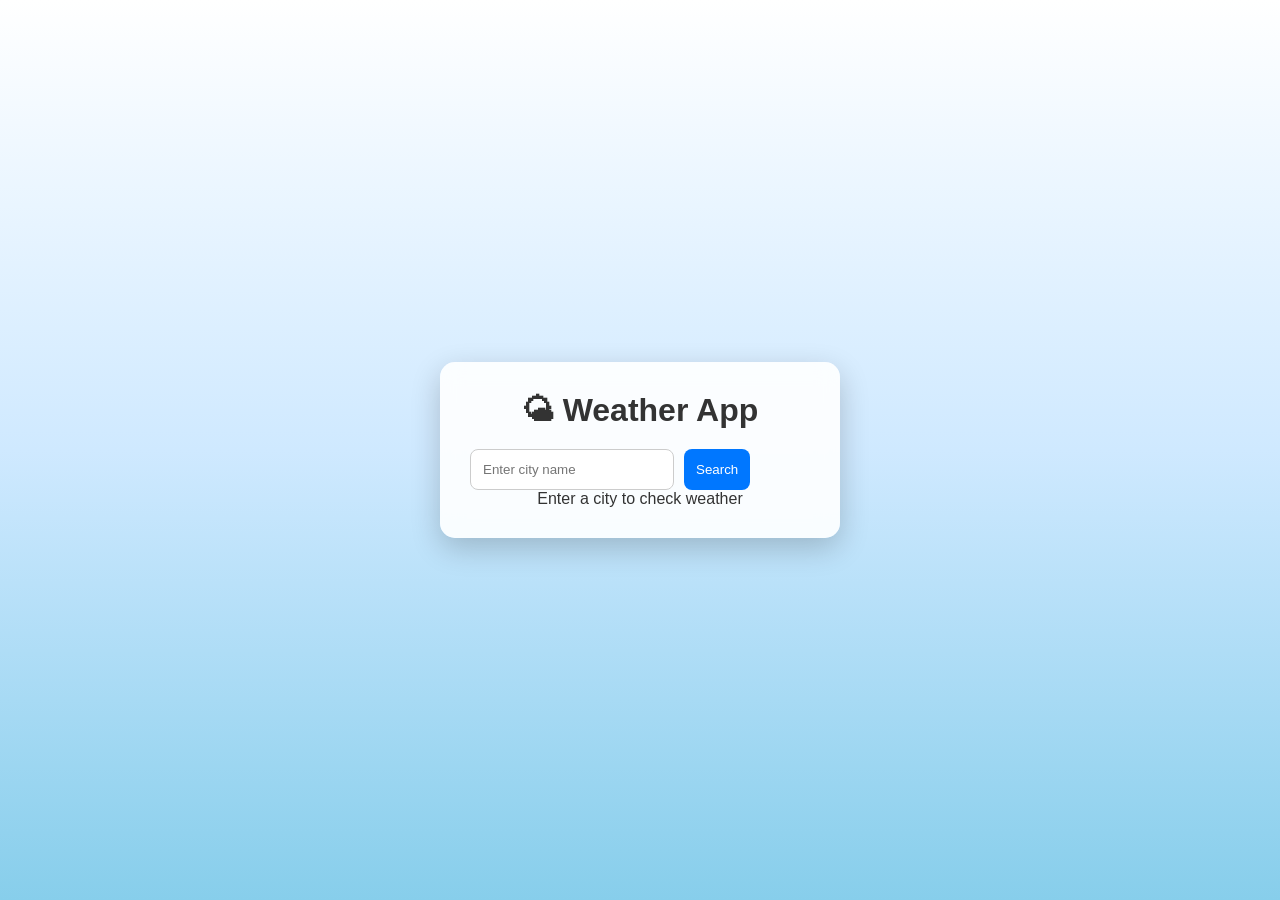
<file: index.html>
<!DOCTYPE html>
<html lang="en">
<head>
    <meta charset="UTF-8">
    <meta name="viewport" content="width=device-width, initial-scale=1.0">
    <title>Weather App</title>
    <link rel="stylesheet" href="style.css">
</head>
<body>

    <div class="app-container">
        <div class="card">
            <h1>🌤 Weather App</h1>

            <div class="search-box">
                <input type="text" id="cityInput" placeholder="Enter city name">
                <button onclick="getWeather()">Search</button>
            </div>

            <div id="weatherData" class="weather-box">
                <p>Enter a city to check weather</p>
            </div>
        </div>
    </div>

    <script src="script.js"></script>
</body>
</html>
</file>
<file: style.css>
/* Reset */
* {
    margin: 0;
    padding: 0;
    box-sizing: border-box;
}

/* Background (Sky Theme) */
body {
    font-family: 'Segoe UI', Tahoma, Geneva, Verdana, sans-serif;
    background: linear-gradient(to top, #87ceeb, #cfe9ff, #ffffff);
    height: 100vh;
    display: flex;
    justify-content: center;
    align-items: center;
}

/* Container */
.app-container {
    width: 100%;
    padding: 20px;
}

/* Card */
.card {
    background: rgba(255, 255, 255, 0.9);
    backdrop-filter: blur(10px);
    border-radius: 15px;
    padding: 30px;
    max-width: 400px;
    margin: auto;
    text-align: center;
    color: #333;
    box-shadow: 0 10px 30px rgba(0,0,0,0.2);
}

/* Title */
.card h1 {
    margin-bottom: 20px;
}

/* Search */
.search-box {
    display: flex;
    gap: 10px;
}

/* Input */
.search-box input {
    padding: 12px;
    border-radius: 8px;
    border: 1px solid #ccc;
    width: 60%;
}

/* Button */
.search-box button {
    padding: 12px;
    border: none;
    border-radius: 8px;
    background: #0077ff;
    color: white;
    cursor: pointer;
}

.search-box button:hover {
    background: #005ad1;
}

/* Weather Card */
.weather-card {
    margin-top: 20px;
    padding: 20px;
    border-radius: 12px;
    background: rgba(255,255,255,0.8);
    box-shadow: 0 8px 20px rgba(0,0,0,0.15);
}

.weather-card img {
    width: 80px;
}

.weather-card h1 {
    font-size: 40px;
    margin: 10px 0;
}

.desc {
    font-size: 18px;
}

.details {
    margin-top: 10px;
    font-size: 16px;
}

/* Responsive */
@media (max-width: 500px) {
    .search-box {
        flex-direction: column;
    }

    .search-box input,
    .search-box button {
        width: 100%;
    }
}

/* Grid Layout */
.details-grid {
    display: grid;
    grid-template-columns: repeat(2, 1fr);
    gap: 12px;
    margin-top: 15px;
}

/* Small Cards */
.detail-card {
    background: rgba(255, 255, 255, 0.6);
    padding: 12px;
    border-radius: 10px;
    text-align: center;
    box-shadow: 0 4px 10px rgba(0,0,0,0.1);
    transition: 0.3s;
}

/* Hover Effect */
.detail-card:hover {
    transform: translateY(-3px);
}

/* Icon */
.detail-card p {
    font-size: 20px;
}

/* Label */
.detail-card span {
    font-size: 12px;
    color: #555;
}

/* Value */
.detail-card h3 {
    font-size: 16px;
    margin-top: 5px;
}
</file>
